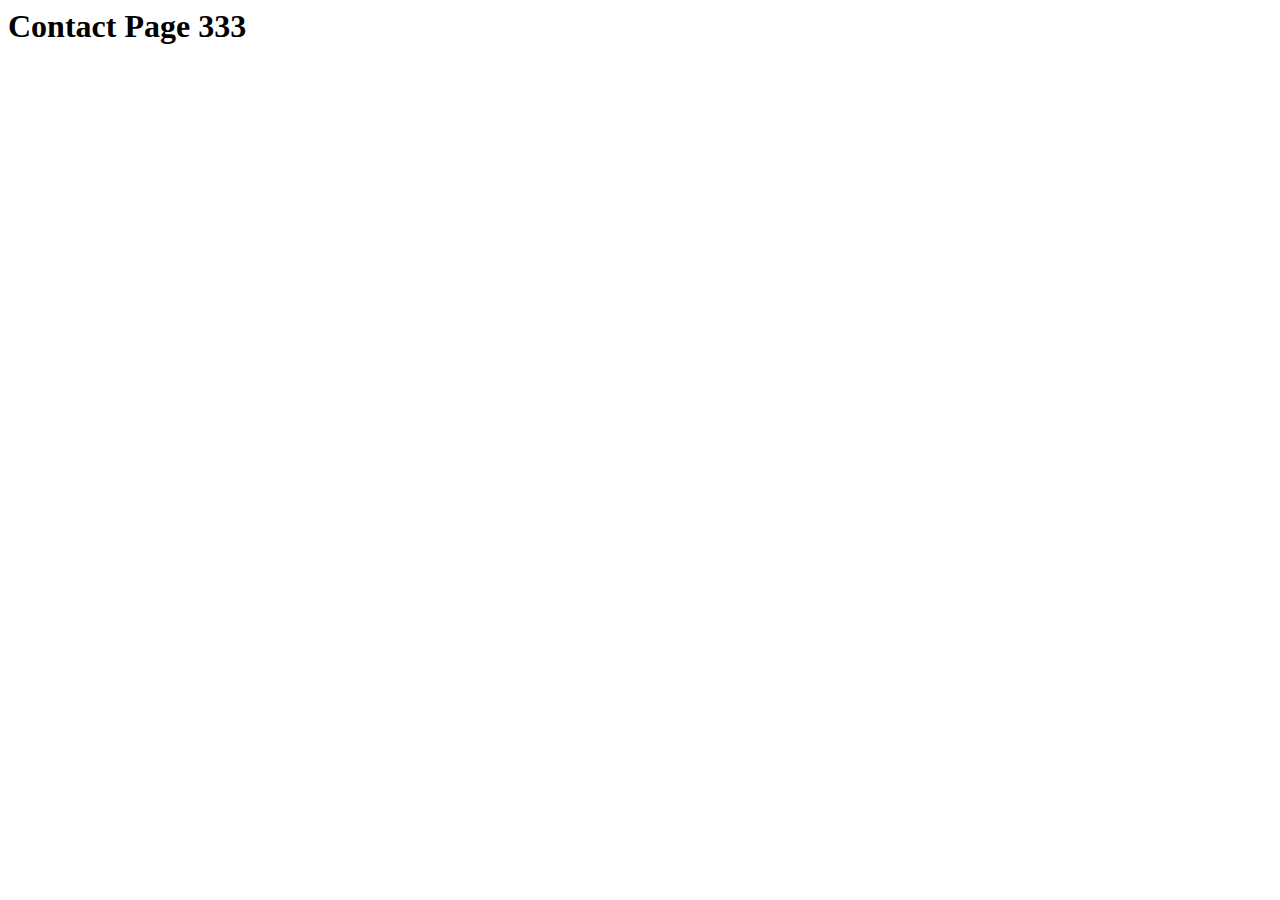
<file: contact.html>
<html lang="en">
<head>
    <meta charset="UTF-8">
    <meta name="viewport" content="width=device-width, initial-scale=1.0">
    <title>Document</title>
</head>
<body>
    <h1>Contact Page 333</h1>
</body>
</html>
</file>
